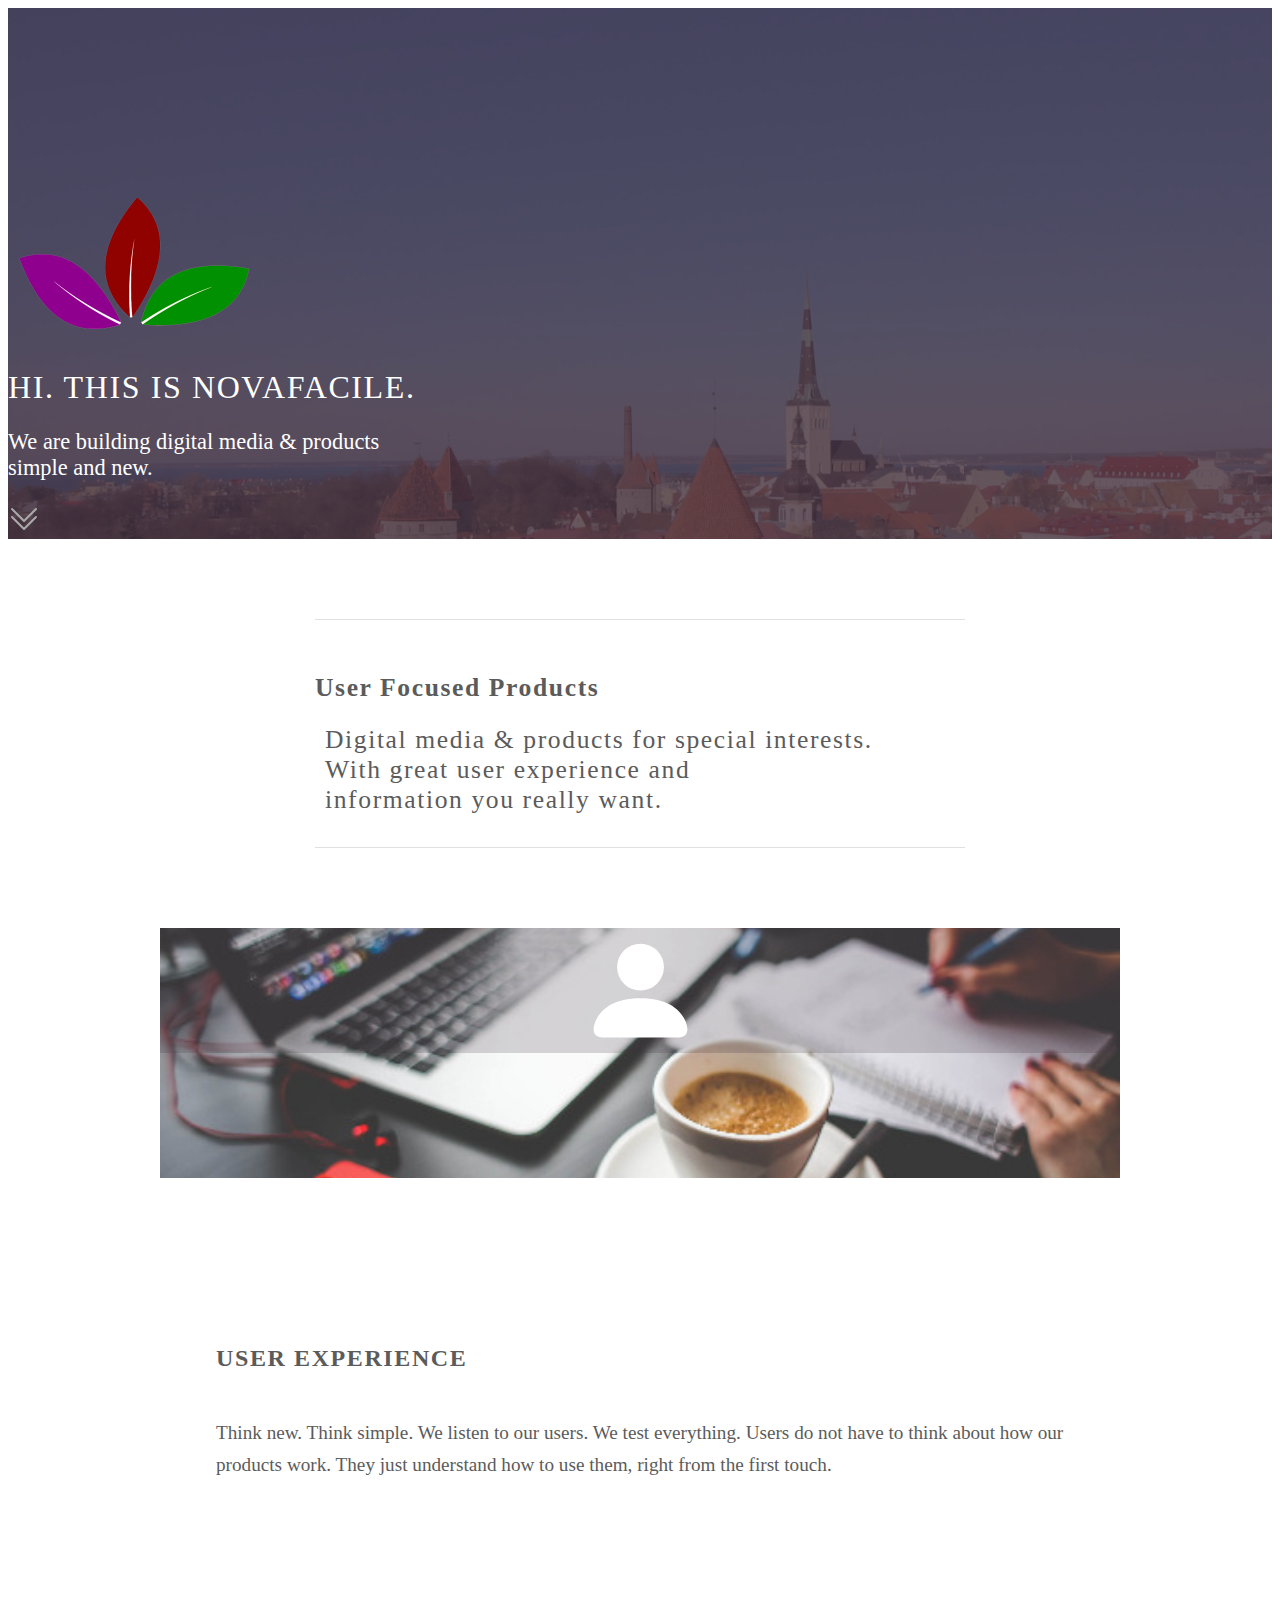
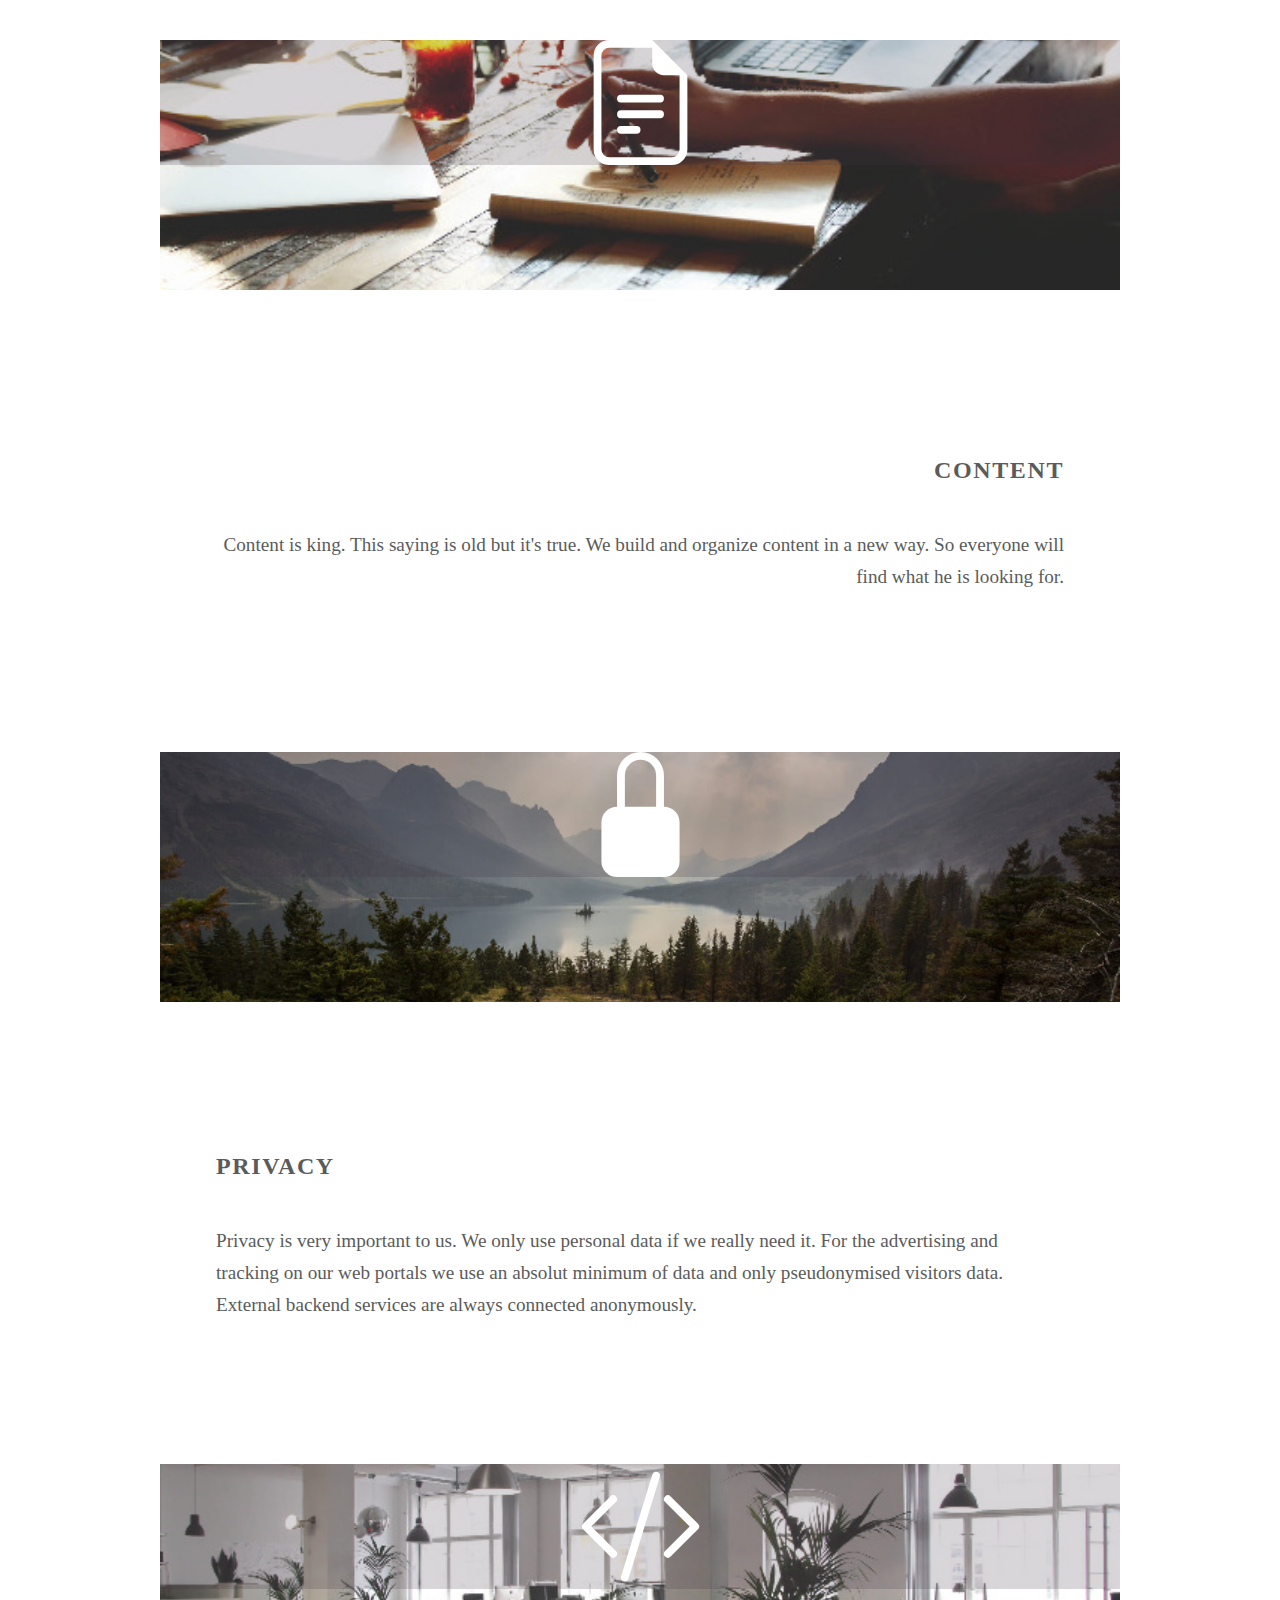
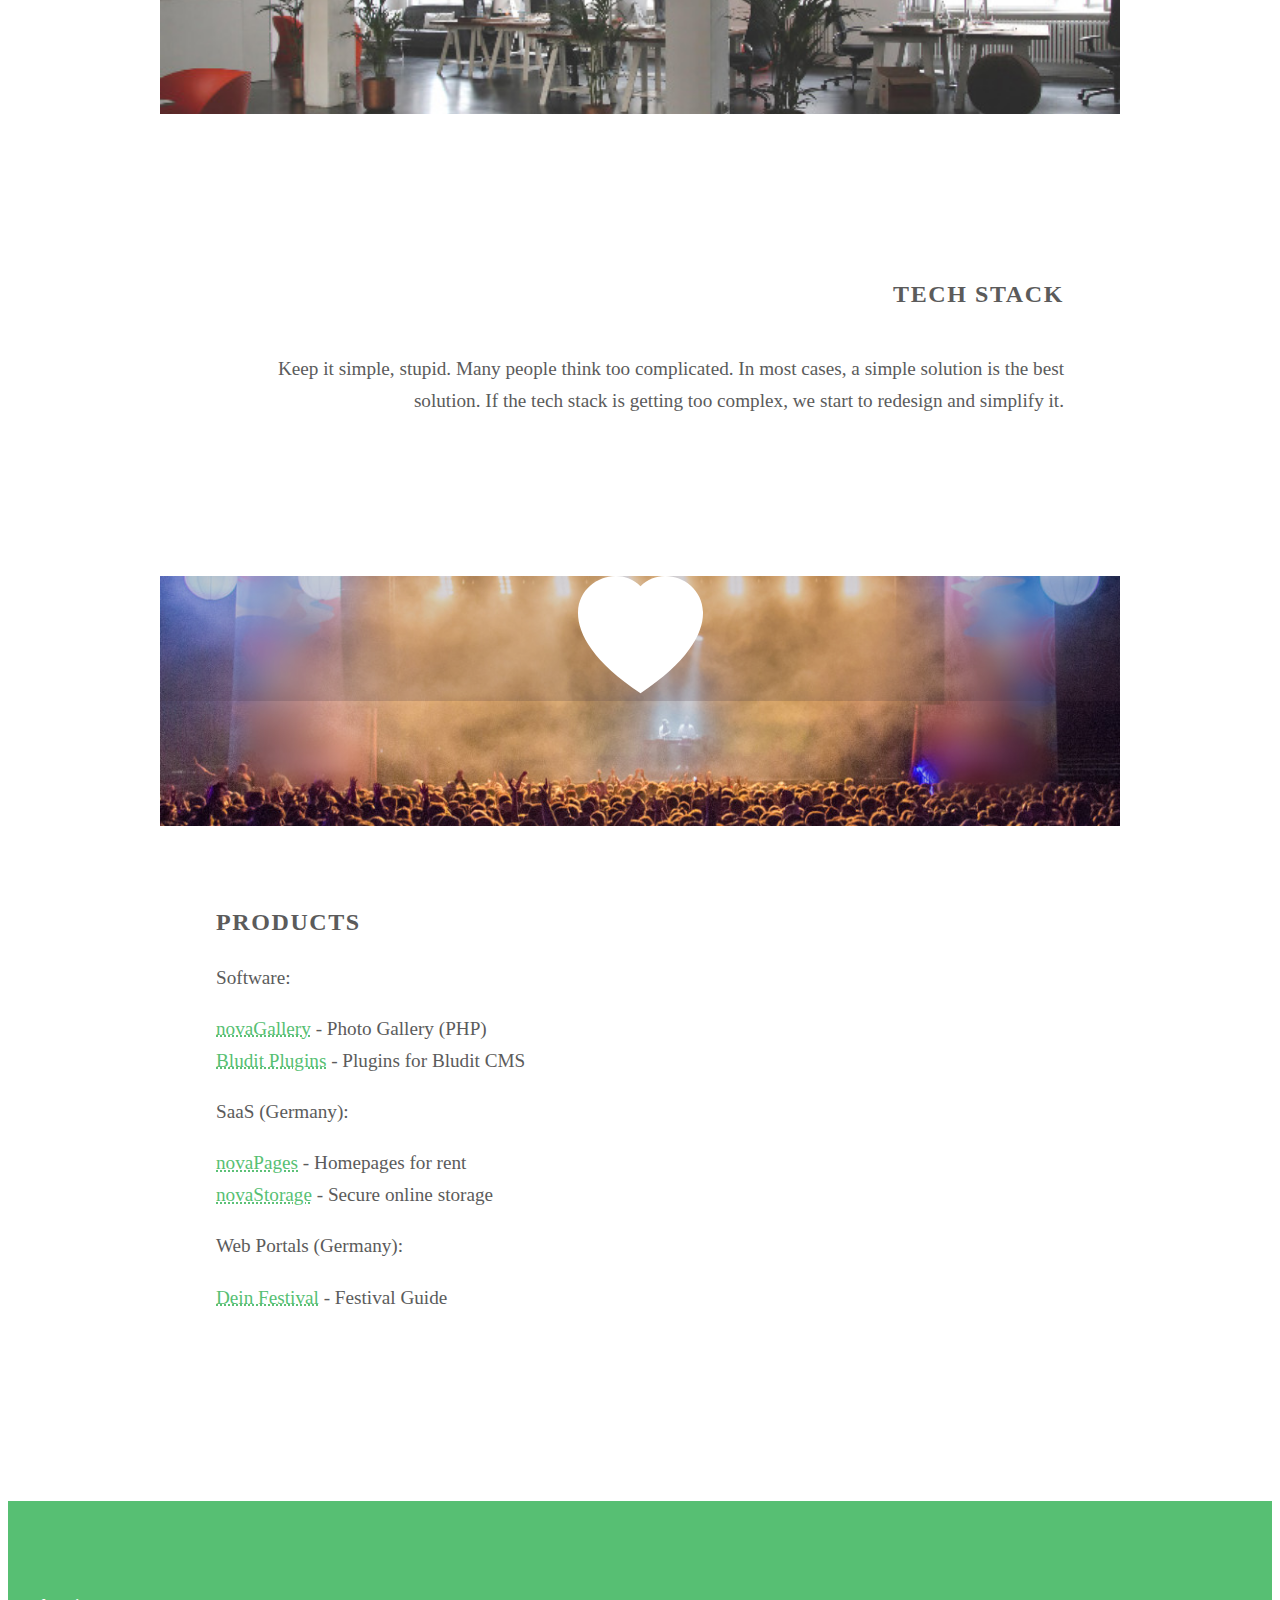
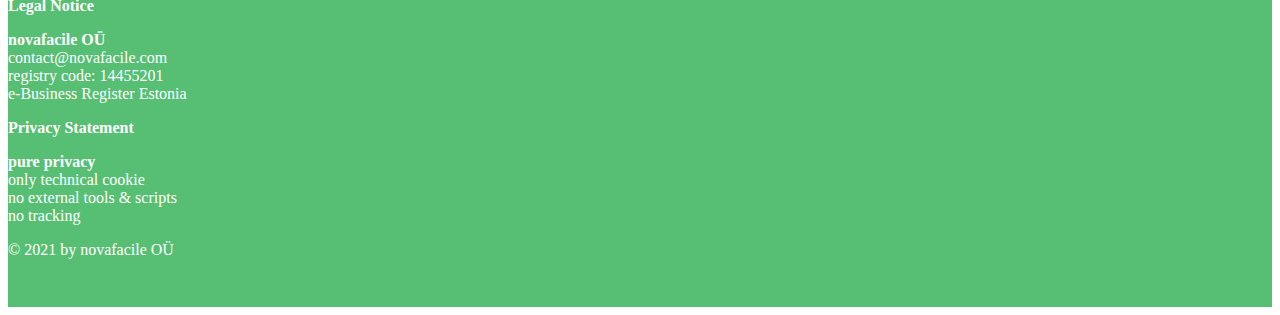
<file: index.htm>
<!DOCTYPE html>
<html lang="en">
  <head>
    <meta charset="utf-8">
    <meta name="viewport" content="width=device-width, initial-scale=1">
    <title>novafacile OÜ - Digital Products & Media for Special Interests</title>
    <meta name="description" content="Digital products & media for special interests. With great user experience and information you really want.">
    <meta name="author" content="novafacile OÜ">
    <meta name="robots" content="index, follow">
    <link rel="shortcut icon" type="image/x-icon" href="img/favicon.ico">
    <link rel="canonical" href="https://novafacile.com" />

    <link rel=stylesheet href="https://cdn.nova.ms/assets/bootstrap/5.0.0/bootstrap.min.css">
    <link rel=stylesheet href="https://cdn.nova.ms/cmp/novaconsent/novaconsent.css">
    <link rel=stylesheet href="assets/style.css">
  </head>
  <body>
    <header class="vh-100 container-fluid text-center g-0">
      <div class="header-bg">
        <img src="img/logo-novafacile.png" class="logo">
        <h1 class="display-4 px-3">Hi. This is novafacile.</h1>
        <p class="lead mt-4">
          We are building digital media &amp; products<br>
          simple and new.
        </p>
        <svg xmlns="http://www.w3.org/2000/svg" width="32" height="32" fill="#aaaaaa" class="bi bi-chevron-double-down position-absolute bottom-0 start-50 translate-middle-x mb-5" viewBox="0 0 16 16" id="scroll-to-lead">
          <path fill-rule="evenodd" d="M1.646 6.646a.5.5 0 0 1 .708 0L8 12.293l5.646-5.647a.5.5 0 0 1 .708.708l-6 6a.5.5 0 0 1-.708 0l-6-6a.5.5 0 0 1 0-.708z"/>
          <path fill-rule="evenodd" d="M1.646 2.646a.5.5 0 0 1 .708 0L8 8.293l5.646-5.647a.5.5 0 0 1 .708.708l-6 6a.5.5 0 0 1-.708 0l-6-6a.5.5 0 0 1 0-.708z"/>
        </svg>
      </div>
    </header>
    
    <content>
      <section class="container text-center lead" id="lead">
        <div class="row">
          <div class="col">
            <h2 class="text-uppercase fw-bold">User Focused Products</h2>
            <p class="mt-4">
            Digital media &amp; products for&nbsp;special&nbsp;interests.<br>
            With great user experience and<br>
            information you really want.
            </p>
          </div>
        </div>
      </section>

      <section class="container-lg d-flex flex-column text-center">

        <!-- user experience -->
        <article class="card">
          <div class="row g-0">
            <div class="col-12 col-md-6 article-image" style="background-image: url(img/user-experience.jpg);">
              <div class="article-image-overlay">
                <img src="assets/icons/person-fill.svg" class="icon" alt="User Experience">  
              </div>
            </div>
            <div class="col-12 col-md-6">
              <div class="card-body">
                <h3 class="card-title">User Experience</h3>
                <p class="card-text">
                  Think new. Think simple. We listen to our users. We test everything. Users do not have to think about how our products work. They just understand how to use them, right from the first touch.
                </p>
              </div>
            </div>
          </div>
        </article>

        <!-- content -->
        <article class="card">
          <div class="row g-0 d-flex">
            <div class="col-12 col-md-6 order-md-2 article-image" style="background-image: url(img/content.jpg);">
              <div class="article-image-overlay">
                <img src="assets/icons/file-earmark-text.svg" class="icon" alt="Content">
              </div>
            </div>
            <div class="col-12 col-md-6">
              <div class="card-body">
                <h3 class="card-title">Content</h3>
                <p class="card-text">
                  Content is king. This saying is old but it's true. We build and organize content in a new way. So everyone will find what he is looking for.
                </p>
              </div>
            </div>
          </div>
        </article>

        <!-- privacy -->
        <article class="card">
          <div class="row g-0">
            <div class="col-12 col-md-6 article-image" style="background-image: url(img/privacy.jpg);">
              <div class="article-image-overlay">
                <img src="assets/icons/lock-fill.svg" class="icon" alt="Privacy">
              </div>
            </div>
            <div class="col-12 col-md-6">
              <div class="card-body ">
                <h3 class="card-title">Privacy</h3>
                <p class="card-text">
                  Privacy is very important to us. We only use personal data if we really need it. For the advertising and tracking on our web portals we use an absolut minimum of data and only pseudonymised visitors data. External backend services are always connected anonymously.
                </p>
              </div>
            </div>
          </div>
        </article>


        <!-- tech stack -->
        <article class="card">
          <div class="row g-0 d-flex">
            <div class="col-12 col-md-6 order-md-2 article-image" style="background-image: url(img/tech-stack.jpg);">
              <div class="article-image-overlay">
                <img src="assets/icons/code-slash.svg" class="icon" alt="Tech Stack">
              </div>
            </div>
            <div class="col-12 col-md-6">
              <div class="card-body">
                <h3 class="card-title">Tech Stack</h3>
                <p class="card-text">
                  Keep it simple, stupid. Many people think too complicated. In most cases, a simple solution is the best solution. If the tech stack is getting too complex, we start to redesign and simplify it.
                </p>
              </div>
            </div>
          </div>
        </article>


        <!-- projects -->
        <article class="card">
          <div class="row g-0">
            <div class="col-12 col-md-6 article-image" style="background-image: url(img/products.jpg);">
              <div class="article-image-overlay">
                <img src="assets/icons/heart-fill.svg" class="icon" alt="Projects">
              </div>
              <div class="spacer"></div>
            </div>
            <div class="col-12 col-md-6">
              <div class="card-body">
                <h3 class="card-title">Products</h3>
                <div class="card-text">
                  <strong>Software:</strong>
                  <ul>
                    <li><a href="https://novagallery.org">novaGallery</a> - Photo Gallery (PHP)</li>
                    <li><a href="https://bludit-plugins.novafacile.com">Bludit Plugins</a> - Plugins for Bludit CMS</li>
                  </ul>
                  
                  <strong>SaaS (Germany):</strong>
                  <ul>
                    <li><a href="https://www.novapages.de">novaPages</a> - Homepages for rent</li>
                    <li><a href="https://www.novastorage.de">novaStorage</a> - Secure online storage</li>
                  </ul>
                  <strong>Web Portals (Germany):</strong>
                  <ul>
                    <li><a href="https://www.dein-festival.de">Dein Festival</a> - Festival Guide</li>
                  </ul>
                </div>
              </div>
            </div>
          </div>
        </article>

      </section>
    </content>
    


    <footer class="text-center">
      <section class="container">
        <div class="row">
          <div class="col-12 col-sm-6 text-sm-end pe-sm-4 mb-4">
            <p><strong class="text-uppercase">Legal Notice</strong></p>
            <p>
              <strong>novafacile OÜ</strong><br>
              <span class="cem">moc.elicafavon@tcatnoc</span><br>
              registry code: 14455201<br>
              e-Business Register Estonia
            </p>
          </div>
          <div class="col-12 col-sm-6 text-sm-start ps-sm-4 mb-4">
            <p><strong class="text-uppercase">Privacy Statement</strong></p>
            <p>
              <strong>pure privacy</strong><br>
              only technical cookie<br>
              no external tools & scripts<br>
              no tracking<br>

            </p>
          </div>
          <div class="col-12 mt-4">
            &copy; 2021 by novafacile OÜ
          </div>
        </div>
      </section>
      
    </footer>

    <script src="assets/script.js"></script>
    <script src="https://cdn.nova.ms/cmp/novaconsent/novaconsent.min.js" async></script>

  </body>
</html>
</file>
<file: assets/style.css>
/*****
 * Style for novafacile.com
 * @author novafacile OÜ
 * @copyright 2021 novafacile OÜ
 *****/

body {
  color: #5b5b5b;
}

ul {
  list-style-type: none;
  padding-left: 0;
}

a {
  text-decoration-style: dotted;
  color: #57bf73;
}

a:hover {
  color: #57bf73;
}

/** header **/
 header {
  background-image: url("../img/header.jpg");
  background-attachment: fixed;
  background-size: cover;
  background-repeat: no-repeat;
  background-position: center center;
  color: #ffffff;
 }

@media (max-width: 810px) { /* fix for iOS with cover and fixed background */
  header {
    background-attachment: initial !important;
  }
}

 header .header-bg {
  width: 100%;
  height: 100%;
  background: rgb(66, 49, 65, 0.8);
 }

 header .logo {
  width: 250px;
  height: auto;
  margin-top: 20vh;
 }

 header h1.display-4 {
  text-transform: uppercase;
  letter-spacing: 0.1rem;
  font-weight: 500;
 }

 header p.lead {
  font-size: 1.4rem;
 }

header .icon {
  color: #fdfdfd;
}

@media (max-width: 576px){
  header p.lead {
    font-size: 1.2rem;
   }
 }

#scroll-to-lead {
  cursor: pointer;
  transition: 0.3s;
 }

#scroll-to-lead:hover {
  fill: #fff;
}

/** content section lead **/
content section.lead {
  margin: 5rem auto;
  font-size: 1.6rem;
  letter-spacing: 0.1rem;
  max-width: 650px;
  border: 1px solid #e0e0e0;
  border-left: 0px;
  border-right: 0px;
  padding-top: 2rem;
  padding-bottom: 2rem;
}

content section.lead h2 {
  font-size: 1.6rem;
}

content section.lead p {
  margin: 0 10px;
}

@media (max-width: 576px){
  content section.lead {
    font-size: 1.2rem;
  }
}

/** content articles (cards) **/
article.card {
  max-width: 960px;
  border: 0;
  margin: 0 auto;
  font-size: 1.2rem;
  font-weight: 300;
  line-height: 2rem;
}


/** article image **/
article.card .article-image {
  min-height: 250px;
  background-size: cover;
  background-repeat: no-repeat;
  background-position: center center;

}

article.card .article-image-overlay {
  display: flex;
  justify-content: center;
  align-items: center;
  width: 100%;
  height: 100%;
  background: rgb(66, 49, 65, 0.2);
  transition: 0.3s;
}

article.card .article-image-overlay:hover {
  background: rgb(66, 49, 65, 0.8);
}

article.card .article-image .icon {
  display: inline-block;
  height: 125px;
  width: auto;
  opacity: 1;
}

article.card .article-image .spacer {
  display: inline-block;
  width: 660px;
}

@media (max-width: 675px) {
  article.card .article-image .spacer {
    display: none;
  }
}

@media (max-width: 768px) {
  article.card img {
    max-height: 250px;
  }
}


/** article body **/
article .card-body {
  padding: 3.5rem;
  min-height: 350px;
  display: flex;
  flex-wrap: wrap;
  align-items: center;
  align-content: center;
  text-align: left;
}

@media (min-width: 768px){
  article:nth-child(even) .card-body {
     justify-content: flex-end;
  }

  article:nth-child(even) .card-body {
    text-align: right;
  }
}

article .card-title {
  width: 100%;
  font-weight: 600;
  font-size: 1.5rem;
  text-transform: uppercase;
  letter-spacing: 0.1rem;
}

@media (max-width: 768px) {
  article .card-body {
    padding: 2rem 1rem 4rem 1rem;
    min-height: unset;
  }
}


/** footer **/
footer {
  margin-top: 7rem;
  padding-top: 5rem;
  padding-bottom: 3rem;
  background-color: #57bf73;
  color: #fff;
  font-weight: 300;
}

footer strong {
  font-weight: 600;
}

footer .cem {
  unicode-bidi: bidi-override;
  direction: rtl;
}
</file>
